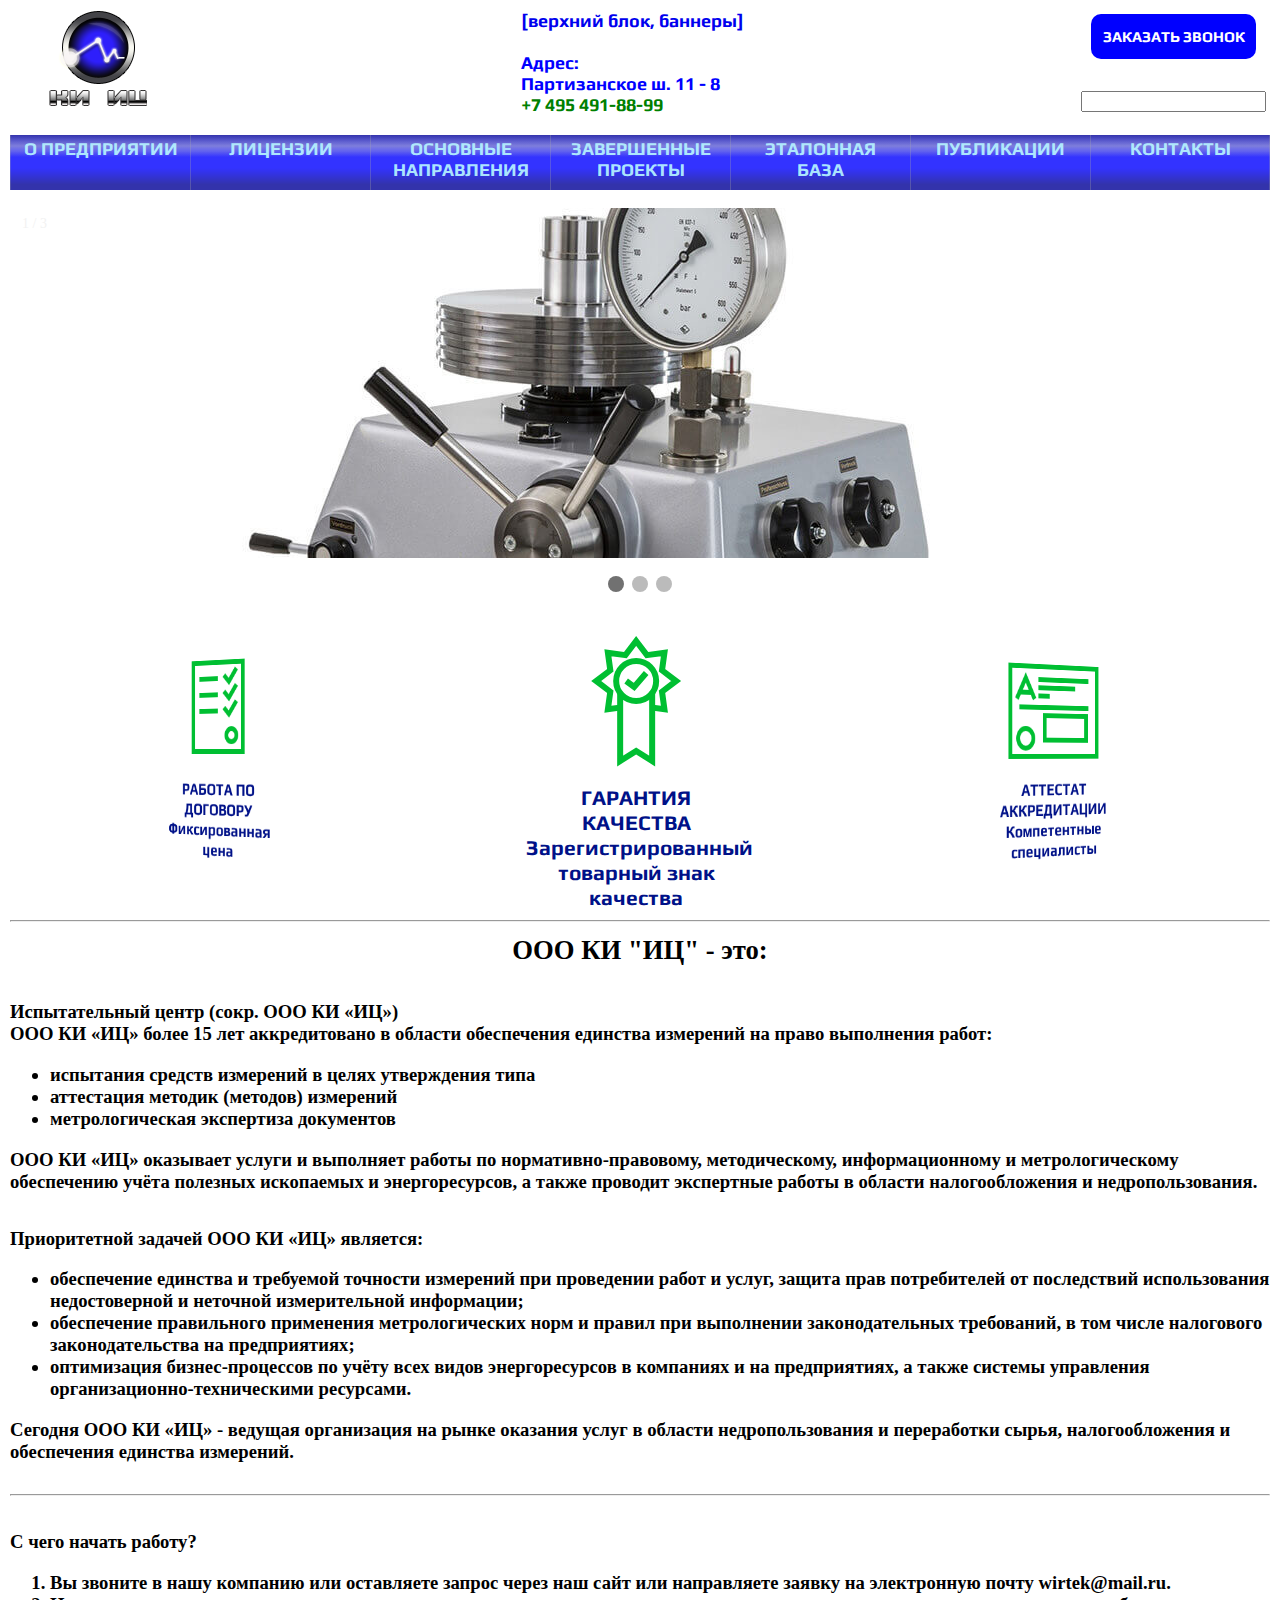
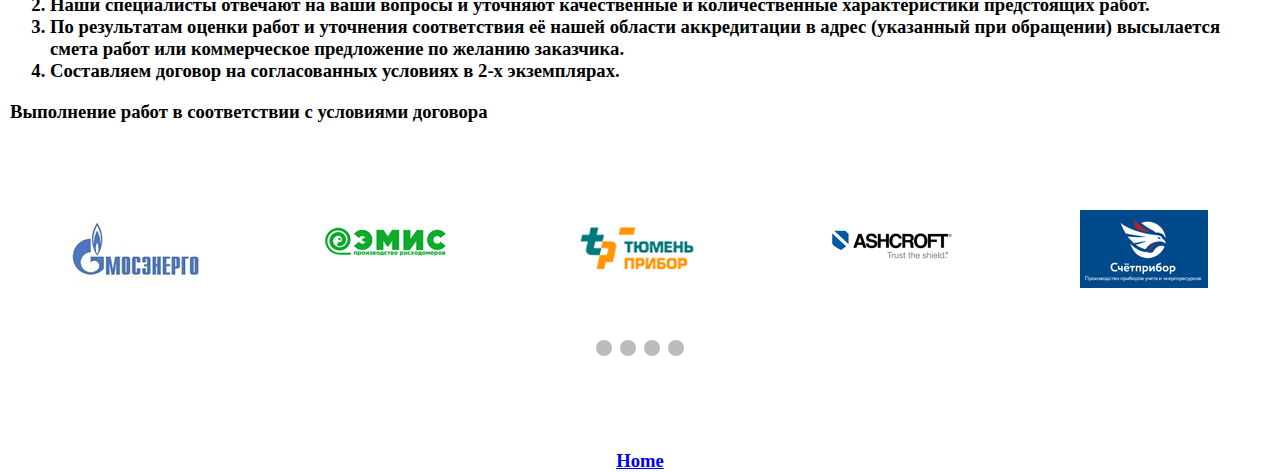
<file: index.html>
<!DOCTYPE html>
<html lang="ru">

<head>
	<meta http-equiv="Content-Type" content="text/html; charset=UTF-8">
	<meta name="viewport" content="width=device-width, initial-scale=1.0">
	<meta name="description" content="">
																																			
     <title>ИЦ</title>
	 <script src="script+.js"></script>	
	 <link rel="stylesheet" type="text/css" href="style+.css" >
</head>
	
	 <body onload="mainnavload();">	<!-- --> 
	
	 <div class="" align="center" >
	 <header> <!-- Upper 3 slides -->
			<div>
					 <a href="index-0_files/pyh.png" class="one" >						
						<img src="index-0_files/PNGlogo2.png" align="left" alt="one" style="vertical-align:middle" >												 						 
					 </a>
					 
					 <a class="mainte" href="index-0_files/pyh.png" class="two" >
						<!-- <img src="index-0_files/logo2-2.png" align="left" alt="two"> -->
						[верхний блок, баннеры]
<br>
					
					 <span>
					 <div align="left" style="color:blue">
					 <br>
					 Адрес:
					 <br>
					 Партизанское ш. 11 - 8 
					 </div>
					 <div align="left" class="tested">
					 +7 495 491-88-99
					 </div>
					 </span>
					 </a>					 
					 					 
					 <a href="index-0_files/pyh.png" class="three" >
					 <button class="but1" type="submit" class="button" style="background-color:blue;"  >ЗАКАЗАТЬ ЗВОНОК</button>
					
					<br><br>
					<input name="guruweba_example_password" type="password" />

					</a> 
					 
			</div>
	 </header>
	 </div>
	
	<div align="center" >
	<nav>	 			
     <ul  class="topmenu mainnav" >
		
		<li class="sqleft" style="display:none" ></li>  <!--  "1"  -->
				
		<li class="sub-m1" style="display:none" >
		<a  href="???">О предприятии</a>
		
				<ul class="submenu" >
					<li><a href="index-0_files/Политика качества.html">Политика качества</a></li>
					<li><a href="">Система менеджмента качества</a></li>
					<li><a href="">География деятельности</a></li>
					<li><a href="">Завершенные проекты</a></li>
					<li><a href="">Контакты</a></li>
				</ul>
		</li>
				
		<li class="sub-m2" style="display:none"><a href="">лицензии</a>
			
		</li>
						
		<li class="sub-m3" style="display:none">
		<a href="submenu-link">Основные направления</a>
				<ul class="submenu">
					<li><a href=""class="">Утверждение типа средств измерений</a></li>
					<li><a href=""class="">Метрологическая экспертиза</a></li>
					<li><a href=""class="">Разработка НТД</a></li>
					<li><a href=""class="">Научные и прикладные исследования</a></li>
					<li><a href=""class="">Метрология и налогообложение</a></li>
					<li><a href=""class="">Учет энергоресурсов</a></li>
					<li><a href=""class="">Различные испытания средств измерений</a></li>
					<li><a href=""class="">Совершенствование бизнес-процессов</a></li>
				</ul>
		</li>
				
		<li class="sub-m4" style="display:none"> <a href="" >ЗАВЕРШЕННЫЕ ПРОЕКТЫ</a> </li>
		<li class="c5" style="display:none"><a href="">ЭТАЛОННАЯ<br>БАЗА</a> </li>
		<li class="c6" style="display:none"><a href="">ПУБЛИКАЦИИ</a> </li>
		<li class="c7" style="display:none"><a href="">КОНТАКТЫ</a> </li>
					
		<li class="mm" style="display:none"> 					
		<a href="submenu-link"> 
		<div class="3line" style="transform: scale(2.0); margin: 11%;"> &#9776 </div> </a>				
				<ul class="submenuAdd">	
					<li><a href="" class="Added5">о предприятии</a></li>
					<li><a href="" class="Added6">лицензии</a></li>
					<li><a href="" class="Added6">основные направления</a></li>
					<li><a href="" class="Added6">завершенные проекты</a></li>
					<li><a href="" class="Added5">эталонная база</a></li> <!-- #7-->
					<li><a href="" class="Added6">публикации</a></li>	<!-- #6, 7 -->	
					<li><a href="index-0_files/squ2.png" class="Added7">контакты</a></li>	<!-- #5, 6, 7 -->	
				</ul>						
		</li>		
				
		<li class="sqright" style="display:none" ></li>  <!--  "2"  -->		
					
				     	
	 </ul> 
	 <!--  **second**  -->	 
	 <ul class="topmenu topmenext" >
			
			<li class="sqleftd" style="display:none" ></li> 		
			<li class="sub-md1" style="display:none"></li>
			<li class="sub-md2" style="display:none"></li>
			<li class="sub-md3" style="display:none"></li>
			<li class="sub-md4" style="display:none"></li>
			<li class="c5d" style="display:none"></li>
			<li class="c6d" style="display:none"></li>
			<li class="c7d" style="display:none"></li>								
			<li class="mmd" style="display:none"></li>			
			<li class="sqrightd" style="display:none" ></li> 
			<!-- -->
	 </ul>
		
	</nav>
	</div>			
			<br>
	<article class="artshow" >		<!-- SLIDEshow container rotating -->
	
	 <div class="slideshow-container">

	 <!-- Full-width images with number and caption text -->
		 <div class="mySlides fade">
			<div class="numbertext">1 / 3</div>
			<img src="index-0_files/man.jpg" alt="slide1" >
			<div class="text">     </div>
		 </div>

		 <div class="mySlides fade">
			<div class="numbertext">2 / 3</div>
			<img src="index-0_files/gs.jpg" alt="slide2" >
			<div class="text">   </div>
		 </div>

		 <div class="mySlides fade">
			<div class="numbertext">3 / 3</div>
			<img src="index-0_files/el.jpg" alt="slide3" >
			<div class="text">   </div>
		 </div>
	 <!-- Next and previous buttons -->
		    <a class="prev" onclick="plusSlides(-1)">&#10094;</a>
		    <a class="next" onclick="plusSlides(1)">&#10095;</a>
	 </div>
	 <br> 	 
	 <!-- The dots/circles -->
	 	 <div style="text-align:center;  " >
		  <span class="dot" onclick="currentSlide(1)"></span>
		  <span class="dot" onclick="currentSlide(2)"></span>
		  <span class="dot" onclick="currentSlide(3)"></span>
		 </div>  <!-- 000 -->				
				
	</article>	
	<!-- 4 icons --> 
	
	<div class="forerun" align="center"> 
			<!--  -->
			<div  class="revicon i1 moveicon1" align="center" >				
			<svg>				
			<rect class="svg-polyg" x="35" y="5" width="40" height="55" />
			<line class="svg-lines" x1="40" y1="15" x2="55" y2="15" />
			<line class="svg-lines" x1="40" y1="25" x2="55" y2="25" />
			<line class="svg-lines" x1="40" y1="35" x2="55" y2="35" />
				
			<polyline class="svg-lines" points="60,13 64,17 70,9"  />
			<polyline class="svg-lines" points="60,23 64,27 70,19"  />
			<polyline class="svg-lines" points="60,33 64,37 70,29"  />
			
			<circle class="svg-lines" cx="66" cy="50" r="4" />	
           			
			<p class="svg-t">РАБОТА ПО ДОГОВОРУ<br>Фиксированная<br>цена</p>									
			</svg>			 
		    </div>
			
		     <div  class="revicon i2 moveicon2" align="center" >			 
			 <svg >			
			 <polygon class="svg-polyg"  points="55,5 60.36,12.07 69.14,10.86 67.93,19.64 75,25 67.93,30.36 69.14,39.14 60.36,37.93 55,45 
			 49.64,37.93 40.86,39.14 42.07,30.36 35,25 42.07,19.64 40.86,10.86 49.64,12.07 "  /> 			
			 <polyline class="svg-lines" points="47,30 47,65 55,60 63,65 63,30" />			
				
			 <circle class="svg-lines" cx="55" cy="25" r="10" fill="white"/>
		     <polyline class="svg-lines" points="50,25 54,28 60,21" />			
			 <p class="svg-t">ГАРАНТИЯ КАЧЕСТВА<br>Зарегистрированный товарный знак<br>качества</p>									
			 </svg>			
		     </div>
		 
		     <div  class="revicon i3 moveicon3" align="center" >
			 <svg>				
			 <rect class="svg-lines" x="20" y="8" width="70" height="55" />			
				<polyline class="svg-lines" points="25,28 32,15 39,28"  />
				<line class="svg-lines" x1="27" y1="24" x2="38" y2="24" />
				<line class="svg-lines" x1="27" y1="33" x2="83" y2="33" />
			
			 <line class="svg-lines" x1="42" y1="16" x2="83" y2="16" />
			 <line class="svg-lines" x1="42" y1="21" x2="72" y2="21" />
			 <line class="svg-lines" x1="42" y1="26" x2="51" y2="26" />			
								
		  	 <rect class="svg-lines" x="47" y="38" width="34" height="15" />				
			 <circle class="svg-lines" cx="32" cy="52" r="6" />	           			
			 <p class="svg-t">АТТЕСТАТ АККРЕДИТАЦИИ<br>Компетентные специалисты</p>									
			 </svg>			 			
		     </div> <!-- class="revicon i4 moveicon4" -->
			 
			 <div  class="revicon i4 moveicon4" align="center" >
			 <svg >			
			 <polygon class="svg-polyg"  points="55,5 60.36,12.07 69.14,10.86 67.93,19.64 75,25 67.93,30.36 69.14,39.14 60.36,37.93 55,45 
			 49.64,37.93 40.86,39.14 42.07,30.36 35,25 42.07,19.64 40.86,10.86 49.64,12.07 "  /> 			
			 <polyline class="svg-lines" points="47,30 47,65 55,60 63,65 63,30" />			
			 <circle class="svg-lines" cx="55" cy="25" r="10" fill="white"/>
		     <polyline class="svg-lines" points="50,25 54,28 60,21" />
			 <p class="svg-t">ГАРАНТИЯ КАЧЕСТВА<br>Зарегистрированный товарный знак<br>качества</p>									
			 </svg>							
		     </div>
			 
			 <div  class="revicon i5 moveicon5" align="center" >
			 <svg>			
			 <!-- <rect class="svg-lines" x="35" y="5" width="40" height="55" />  -->	
		   	 <polyline class="svg-lines" points=" 35,60 35,12 42,5 75,5 75,60"/>
			 <polyline class="svg-lines" points=" 35,12 42,12 42,5 "/>
			 <!-- <path class="svg-lines" d="M35 60 C 35 60, 55 53, 75 60" fill="transparent"/>  -->
			 <polyline class="svg-lines" points=" 45,50 45,15 58,15"/>
			
			 <path class="svg-lines" d="M58 15 C 58 15, 74 22, 58 32" fill="transparent"/>  
			 <polyline class="svg-lines" points="58,32 45,32 "/>
			 <polyline class="svg-lines" points="40,39 54,39 "/>			
			
			 <path class="svg-lines" d="M35 60 C 35 60, 41 53, 48 60" />
			 <path class="svg-lines" d="M48 60 C 48 60, 54 67, 61 60" />
			 <path class="svg-lines" d="M61 60 C 61 60, 67 53, 74 60" />
			 <p class="svg-t">ДОСТУПНЫЕ ЦЕНЫ<br>Наименьшие среди конкурентов</p>								
			 </svg>
		     </div>		 
			 
		</div>
		<!-- end of  4 rotating icons -->
	
		
		<br>						
				<!-- Forerun container end -->			    
        <div align="center">
		<article>
			<br><br>
			
			<div  class="hmaintext" align="center" style="font-weight:bold;">			
				<hr>
				ООО КИ "ИЦ" - это:            					
			</div>			

		<div  class="hmaintext" align="left" style="font-weight:none; font-size: 14pt;">			
					Испытательный центр (сокр. ООО КИ «ИЦ»)
			<br>
		ООО КИ «ИЦ» более 15 лет аккредитовано в области обеспечения единства измерений на право выполнения работ:
		<ul>
			<li>испытания средств измерений в целях утверждения типа</li>
			<li>аттестация методик (методов) измерений</li>
			<li>метрологическая экспертиза документов</li>
		</ul>
		ООО КИ «ИЦ» оказывает услуги и выполняет работы по нормативно-правовому, методическому, информационному и метрологическому обеспечению учёта полезных ископаемых и энергоресурсов, а также проводит экспертные работы в области налогообложения и недропользования.				
		</div>
		</article>		
		
		
			<article class="hmaintext" align="left" style="list-style-type: square; font-weight:none; font-size: 14pt; list-style-type: square;">
			
			<div>
			Приоритетной задачей ООО КИ «ИЦ» является:
			<ul>
				<li>обеспечение единства и требуемой точности измерений при проведении работ и услуг, защита прав потребителей от последствий использования недостоверной и неточной измерительной информации;</li>
				<li>обеспечение правильного применения метрологических норм и правил при выполнении законодательных требований, в том числе налогового законодательства на предприятиях;</li>
				<li>оптимизация бизнес-процессов по учёту всех видов энергоресурсов в компаниях и на предприятиях, а также системы управления организационно-техническими ресурсами.</li>
			</ul>
Сегодня ООО КИ «ИЦ» - ведущая организация на рынке оказания услуг в области недропользования и переработки сырья, налогообложения и обеспечения единства измерений.

</div>
<br>
<hr>

<div class="hmaintext" style="font-weight:none; font-size: 14pt;">
С чего начать работу?
		<ol>
			<li>Вы звоните в нашу компанию или оставляете запрос через наш сайт или направляете заявку на электронную почту wirtek@mail.ru.
			<li>Наши специалисты отвечают на ваши вопросы и уточняют качественные и количественные характеристики предстоящих работ.
			<li>По результатам оценки работ и уточнения соответствия её нашей области аккредитации в адрес (указанный при обращении) высылается смета работ или коммерческое предложение по желанию заказчика.
			<li>Составляем договор на согласованных условиях в 2-х экземплярах.
			
		</ol>
		Выполнение работ в соответствии с условиями договора
		<br>
		</div>

		</article> 
		<br><br>
		<article class="artshow" align="center" > 
			<br><br>
		 <div class="clients-container" align="center">
		 <!--  5 elements BEGIN -->
			 <div class="clogo" align="center" >			
			 <img src="index-0_files/smlogo1.png" alt="slide1" >			
			 </div>
			 <div class="clogo" align="center" >			
			 <img src="index-0_files/smlogo2.png" alt="slide1" >			
			 </div>
			 <div class="clogo" align="center" >			
			 <img src="index-0_files/smlogo3.png" alt="slide1" >			
			 </div>
			 <div class="clogo" align="center" >			
			 <img src="index-0_files/smlogo4.png" alt="slide1" >			
		     </div>
			 <div class="clogo" align="center" >			
			 <img src="index-0_files/smlogo5.png" alt="slide1" >			
			 </div>
		 <!--  5 elements END -->
				<div class="clogo" align="center" >			
				<img src="index-0_files/smlogo6.png" alt="slide1" >			
				</div>		
				<div class="clogo" align="center" >			
				<img src="index-0_files/smlogo7.png" alt="slide1" >			
				</div>
				<div class="clogo" align="center" >			
				<img src="index-0_files/smlogo8.png" alt="slide1" >			
				</div>
				
			<div class="clogo0" align="center" >			
			<img src="index-0_files/0.png" alt="" >			
			</div>
		   <!--  -->
		 </div>		 
		 <!-- The dots/circles -->
	 	 <div style="text-align:center;  " >
		  <span class="dot" onclick="currentSlide(1)"></span>
		  <span class="dot" onclick="">  </span>
		  <span class="dot" onclick="currentSlide(3)"></span>
		  <span class="dot" onclick="currentSlide(4)"></span>
		 </div>  				
				
        </article>	
				
		<a class="hmaintext" align="center" style="font-weight:none; font-size: 14pt;" href="../index.html"> Home </a>		
		</div>		
						
		<script>						
			NLs=8;
			clifive(NLs);		
		</script>											
	</body>

</html>
</file>
<file: style+.css>
*{ box-sizing: border-box; }   /*margin - is not calculated*/
head {
	position: absolute;	
	
}
html {
  min-width: 780px;
}

body {
  margin: 0;
  border: 0; 
  padding: 0; 
  position: relative; 
  top: 0px;
  min-width: 790px; /* 142*4 changing 142 to 180 *4+60*/
  max-width: 4000px; 

 /*overflow-y:hidden;  */ /* убрать полосу подкрутки */ 
}
 /* Repeat for Reinforcement / F5 - problem*/
.topmenu {    
  /*vertical-align: top 50%; *//*opacity: 0.85;*/  
   top: 0px;
   display: inline-block; 	 
   vertical-align: middle;
   min-width: 790px;    
}


header {
	margin: 0;
	border: 0;
	padding: 0; 
	position: relative; 		
	/*background: rgba(0, 200, 200, 1);*/
	height: 135px; /*from 115 to 135*/ 
	max-width: 1260px;	
    }

.but1
{
	margin: 14px;
	/*border: 5px;*/
	/*padding: 25px;*/
	/*background: linear-gradient(to top, rgba(0,0,150,0.8) 10%, rgba(0,0,204,0.8) 25% , rgba(0,0,255,0.8) 40%, rgba(0,0,255,0.8) 60%, rgba(0,0,255,0.8) 75%, rgba(0,0,150,0.8));
			*/
		 height: 45px;
		 width: 165px;
	     background:	rgba(30,144,255,1);
		 border-radius: 10px;
		 border: none;
		 color: white;
		 font-family: Play-Bold;
		 font-size: 15px; /* 18--> 30 */
		 font-weight: bold;  	
		
}
.but1:hover {
	background:	rgba(0,180,255,1);
}

.mainte {
	 display: inline-block;
	 margin-top: 10px;
	 font-family: Play-Bold;
	 font-size: 18px;
	 font-weight: bold;  	
	 text-decoration: none;
}

nav a {	 
  text-decoration: none;
  outline: none;
  display: block; /*it needs to be separated from upper logo-line*/
  /*transition: 2.5s ease-in-out;*/ /* постепенное изменение цвета надписи пункта меню */
}
/*.logo {
  color: #D5B45B;
  font-family: 'Playfair Display', serif;
  font-size: 2.5em;
  padding: 20px 0;
}*/
nav {
	 top: 0px;
	 margin: 0;/*margin: 0 auto исправлю на 0 */
	 border: 0;/* */
	 padding: 0; /* */
	 position: relative;    	
	 display: table;
	 max-height: 55px;	 
	  max-width: 1260px; 
}
.navpic {
	position: relative;
	margin: 0;
	border: 0;/**/
	padding: 0; /* */	
}
	
nav ul {
  list-style: none; /* !!!!!!!!!!!!!!!!!!!!!!!!!!!!*/
  /*list-style: square;  !!!!!!!!!!!!!!!!!!!!!!!!!!!!*/
  /*list-style-image: url(index-0_files/mark.png);
  it works but minmenu :)))*/
  margin: 0;
  padding: 0;
  border: 0;    
}



.one {
border-color: red;
color: blue;
display: inline;
}
.two {
border-color: red;
color: blue;
display: inline;
}
.three {
border-color: red;
color: blue;
display: inline;
float: right;
}

/*.topmenu:after {
  content: "";
  display: table;
  clear: both;
}*/
.topmenu {    
  /*vertical-align: top 50%; *//*opacity: 0.85;*/  
   top: 0px;
   display: inline-block; 	 
   vertical-align: middle;
   min-width: 790px;
   
   
   
}
.topmenext {    
	/* top: -59px; */ 
	display: inline-block; 
	
}
.topmenu > li {
  width: 180px; /* 14.286% было */ /* лефт, ширину и позишн - оставить*/
  height: 55px;
  float: left; /* it was left */
  position: relative; /* need to be absolute but is obstructed this way */   
}
.topmenu > li > a { /* дочерний селектор ">" */
	padding-top: 3px;  
  text-transform: uppercase;
  font-family: Play-Bold;
  font-size: 18px; /* 18--> 30 */
  font-weight: bold;  /*text-shadow: 0 0 2px rgba(0,0,0,0.5);/**/   
  color: rgba(180,240,255,0.95); /**/
    /*text-align: right; /* works */
  vertical-align: bottom;
    /*padding: 10px; inserted*/ /* background: #101010;  inserted /**/ /* черный для семи - бэкграунд убрал*/ 
}
/*nav ul.topmenu li.mm a { list-style: square; }
nav ul li a { list-style: square; }  */
/*.topmenu li.mm a  { /* it works!!! ))) */
/* list-style: square; /* doesnt work  */
 /*font-size: 14px; /* works */ /* 
 } */

.topmenu li a:hover { text-shadow: 0 0 8px white;
color: white; } /*there will be pics*/

/*.submenu-link:after {
  content: "\f107";
  font-family: "FontAwesome";
  color: inherit;
  margin-left: 8px;
}*/

.sub-m, .sub-m1, .sub-m2, .sub-m3, .sub-m4, .c5, .c6, .c7 { /* прозрачно кликабельно */
		position: relative;/**/
  		z-index: 3; /* */		
		background: linear-gradient(to top, transparent 60%,rgba(200,200,200,0.001) 60%, rgba(200,200,200,0.3) 70%, rgba(200,200,200,0.5) 80%, rgba(200,200,200,0));			
		border-left: 1px solid rgba(170,170,170,0.3); /* */	
			
}
.c7 { 
		z-index: 3; /* */		
		border-right: 1px solid rgba(170,170,170,0.3);
	
		}		
.sub-md, .sub-md1,.sub-md2, .sub-md3, .sub-md4, .c5d, .c6d, .c7d {	
		top: -55px; /**/
		/*top: inherit; */		
		position: relative;				
		z-index: 1;
		background: linear-gradient(to top, rgba(0,0,150,0.8) 10%, rgba(0,0,204,0.8) 25% , rgba(0,0,255,0.8) 40%, rgba(0,0,255,0.8) 60%, rgba(0,0,255,0.8) 75%, rgba(0,0,150,0.8));

}
 .topmenu .mm { /* прозрачно кликабельно */
	 position: relative;
	 width: 60px;
	 background: linear-gradient(to top, transparent 60%,rgba(200,200,200,0.001) 60%, rgba(200,200,200,0.3) 70%, rgba(200,200,200,0.5) 80%, rgba(200,200,200,0));
     z-index: 3;	 
	 border-left: 1px solid rgba(170,170,170,0.3); /**/
	 border-right: 1px solid rgba(170,170,170,0.3); /**/

}
 .topmenu .mmd {	
	 top: -55px; /**/ 
	 
	 position: relative;
	 width: 60px;	 
	 background: linear-gradient(to top, rgba(0,0,150,0.8) 10%, rgba(0,0,204,0.8) 25% , rgba(0,0,255,0.8) 40%, rgba(0,0,255,0.8) 60%, rgba(0,0,255,0.8) 75%, rgba(0,0,150,0.8));
     z-index: 1; /**/   
	
}

.artshow {
	 position: relative;
	 top: -55px; /*  -55px   */ 	
 }

.submenu {
  background: #273037;
  position: absolute; /* было абсолют, поменял*/
  left: 0;
  top: 100%;
    width: 360px;
  opacity: 0;
  transform: scaleY(0);/* тут нельзя убирать */
  transform-origin: 0 0;
  transition: .5s ease-in-out;
} 
/* squared particles - on the left and right */
.sqleft {	
	 position: relative;
	 
	 background: linear-gradient(to top, transparent 60%,rgba(200,200,200,0.001) 60%, rgba(200,200,200,0.3) 70%, rgba(200,200,200,0.5) 80%, rgba(200,200,200,0));	 
	 z-index: 3; /* */	       
     /*background-color: red;	*/ 
}
.sqleftd {	
	 top: -55px; /*	 */	 
	 position: relative;
	 background: linear-gradient(to top, rgba(0,0,150,0.8) 10%, rgba(0,0,204,0.8) 25% , rgba(0,0,255,0.8) 40%, rgba(0,0,255,0.8) 60%, rgba(0,0,255,0.8) 75%, rgba(0,0,150,0.8));
     z-index: 1; /* */     
}
.sqright {	
	 position: relative;
	 background: linear-gradient(to top, transparent 60%,rgba(200,200,200,0.001) 60%, rgba(200,200,200,0.3) 70%, rgba(200,200,200,0.5) 80%, rgba(200,200,200,0));	 
	 z-index: 3; /* */	       
     /*background-color: red;	*/ 
}
.sqrightd {	
	 top: -55px; /*	 */	 	 
	 position: relative;
	 background: linear-gradient(to top, rgba(0,0,150,0.8) 10%, rgba(0,0,204,0.8) 25% , rgba(0,0,255,0.8) 40%, rgba(0,0,255,0.8) 60%, rgba(0,0,255,0.8) 75%, rgba(0,0,150,0.8));
     z-index: 1; /* */     
}
.submenuAdd {
  background: #273037;/*  */
  position: absolute;
  left: -301px; /* похоже линии вертикальные между 180 имеют значение*/
  top: 100%;
  /*z-index: 3;*/
  width: 360px;
  opacity: 0;
  transform: scaleY(0);/* тут нельзя убирать */
  transform-origin: 0 0;
  transition: .5s ease-in-out;
}

.submenu a {
  /*color: */
  /*text-align: center;*/
  padding: 12px 15px;
  font-size: 18px;
  color: rgba(180,240,255,0.95);
  text-align: left; /* it works*/
  border-bottom: 1px solid rgba(255,255,255,.1);  
}
.submenuAdd a { 
  padding: 12px 15px;
  font-size: 18px;
  color: rgba(180,240,255,0.95);
  text-align: left; /* it works*/
  border-bottom: 1px solid rgba(255,255,255,.1);  
}

/*.submenu li:last-child a { border-bottom: none; }*/
.topmenu > li:hover .submenu {
  opacity: 1;
  transform: scaleY(1);/*тут вообще ничо не выскочит елси убрать*/
}

.topmenu > li:hover .submenuAdd {
  opacity: 1;
  transform: scaleY(1);/*тут вообще ничо не выскочит елси убрать*/
}

/* слайдшоу */

@keyframes move {
   0% { transform: translateX(0); }
   100% { transform: translateX(100%); }
} 	
  
 /*  slideshow from https://html5css.ru/howto/howto_js_slideshow.php*/
 
 /* Slideshow container */
.slideshow-container {
  max-width: 1260px; /*must have there (artshow----slideshow-container-----myslides)*/ 
  height: 350px;/*must have! 07-09-2020 (for dots)*/
  position: relative;
  margin: auto;
  overflow: hidden;/**/   
}
.clients-container {
  max-width: 1260px; /*must have there (artshow----slideshow-container-----myslides)*/ 
  height: 200px;/**/
  position: relative;
  margin: auto;
  overflow: hidden;/**/   
}
/* Hide the images by default */
.mySlides {
	 position: relative;
     display: none;
	  /* 1260   */	
}
.clogo {	
transition: transform 3000ms ease-in-out 1s; /**/
transform: translate(0px, 0px);
	 position: absolute; 
     /* display: none;   */	 
	 top: 70px;
	 float: left;
	 text-align: center;
	 alignContent: center;
	 /*background-color: grey; */
	 opacity: 1.00;	 
}

.logshift { 
transition: transform 100ms ease-in-out 1s;/**/
transform: translate(100px, 0px);
}
.logshift2 { 
transition: transform 3000ms ease-in-out 1s;
transform: translate(300px, 0px);
}

/* Next & previous buttons */
.prev, .next {
  cursor: pointer;
  /* cursor: crosshair;*/
  position: absolute;
  top: 50%;
  width: auto;
  /* margin-top: -190px;*/
  padding: 16px;
  color: white;
  font-weight: bold;
  font-size: 18px;
  transition: 0.6s ease;
  border-radius: 0 3px 3px 0;
}

/* Position the "next button" to the right */
.next {
  right: 0;
  border-radius: 3px 0 0 3px;
}

/* On hover, add a black background color with a little bit see-through */
.prev:hover, .next:hover {
  background-color: rgba(0,0,0,0.8);
}

/* Caption text */
.text {
  color: #f2f2f2;
  font-size: 16px;
  padding: 8px 12px;
  position: absolute;
  bottom: 8px;
  width: 100%;
  text-align: center;
}

/* Number text (1/3 etc) */
.numbertext {
  color: #f2f2f2;
  font-size: 14px;
  padding: 8px 12px;
  position: absolute;
  top: 0;
}

/* The dots/bullets/indicators */
.dot {
	position: relative;
  cursor: pointer;
  height: 16px;
  width: 16px;
  margin: 0 2px;
  background-color: #bbb;
  border-radius: 50%;
  display: inline-block;
  transition: background-color 0.6s ease;
}

.active, .dot:hover {
  background-color: #717171;
}

/* Fading animation */
.fade {
  -webkit-animation-name: fade;
  -webkit-animation-duration: 1.5s;
  animation-name: fade;
  animation-duration: 1.5s;
}

@-webkit-keyframes fade {
  from {opacity: .4}
  to {opacity: 1}
}

@keyframes fade {
  from {opacity: .4}
  to {opacity: 1}
}
  /* afterlife */
  
  /*
  <style>
@font-face {
font-family: 'Play-Bold';
src: url('/fonts/p/Play-Bold.ttf');
}
.text_effect {
font-family: 'Play-Bold';
color: rgb(255, 145, 145);
font-size: 36px;
background-color: rgb(255, 255, 255);
text-shadow: rgb(3, 3, 3) 0px 0px 0px;
}
</style>
  how to insert FONT*/
 
@font-face {
font-family: Play-Bold;
src: url(fonts/Play-Bold.ttf);
}
.mainnav
{
font-family: Play-Bold;
}

 /* */ 

     .svg-polyg 	{	    /*  *//* exactly 55 px make this white space between <article> and svg1   */
			     transform:  scale(2);						
			     fill: white; 
				 stroke: #00BF32;
				 stroke-width: 3px;
				 position: relative;				
	}	
	
	 .svg-lines 	{
			    transform: scale(2);	
				 fill: white; 
				 stroke: #00BF32;
				 stroke-width: 3px;
				 position: relative;				
	}	
	 .svg-t {				
				 position: relative;/**/
				 font-family: Play-Bold; 		
				 font-size: 21px;
				 font-weight: bold;
			     color: #001188; /* синюшный шрифт*/
				 text-align: center;
				 width: 220px;	/* 1260- ?  */
				 				
				 margin:0;				
				 padding:0;					
				 /*border-width: 1px;*/				
	}
	
	
	
	
	
	.basic {font-family: Verdana;
			max-width:1620px;
	}
	 
	  .forerun { /* Временно! ОТКЛ ючаю вращающиеся преимущества*/
		 left: 0px;
		 position: relative;
		 margin:0;				
		 padding:0;
		 border:0;
	 		left: 50%;	
		 height: 180px; /* repeat of roticon lower */
		 /*width: 220px;	*/	 
		 /*display:none; /* Временно! ОТКЛ ючаю вращающиеся преимущества*/
		 transform: scale(0.85);
		 transform: translateX(-.3%);
	 }
	 .revicon
	 {	 position: absolute;
		 left:-110px; /*	*/
	     top: -20px; /**/	 		 
		 /* need to lift up the line of icons */		
		 /*  float: left; /* copy of ".topmenu > li" */		 
		 height: 245px; /* почему то не 90+135 а 245,,, */
		 width: 220px;	
         /* background-color: RGB(0 220 200);*/
		 vertical-align: top;
		 
	 }
	 
	  .i1 {	 
			transform-origin: 50% 50%;			
			transform: perspective(800px) rotateY(-20deg) translateX(-250%);		
		}	 
	  .i2
	 {	 }	 	 
	  .i3 {	 			
			transform-origin: 50% 50%;
			transform: perspective(800px)   rotateY(20deg) translateX(250%); 				
		}	 
	  .i4 {		 
		 transform: perspective(800px) rotateY(40deg) translateX(760%) ;
		 transform-origin: 50% 50%;	 
		 opacity:0;
	 }
	  .i5 {		 
		 transform: perspective(800px) rotateY(-40deg) translateX(-760%) ;
		 transform-origin: 50% 50%;	 
		 opacity:0;
	 }	
	
	
/* --- BEGIN --- Rotating Icons  */
/*******/
.moveicon1 { /*  */
 -webkit-animation-name: moveicon1 12s infinite; 
 animation: moveicon1 12s infinite; 
  -webkit-animation-timing-function:  ease-in-out;
   animation-timing-function:  ease-in-out;
     
}
.moveicon2 { /*  */
  -webkit-animation-name: moveicon2 12s infinite; 
  animation: moveicon2 12s infinite; 
  -webkit-animation-timing-function:  ease-in-out;
  animation-timing-function:  ease-in-out;  
}
.moveicon3 { /*  */
 -webkit-animation-name: moveicon3 12s infinite; 
  animation: moveicon3 12s infinite; 
  -webkit-animation-timing-function:  ease-in-out;
  animation-timing-function:  ease-in-out;  
}
.moveicon4 { /*  */
  -webkit-animation-name: moveicon4 12s infinite; 
  animation: moveicon4 12s infinite; 
  -webkit-animation-timing-function:  ease-in-out;
  animation-timing-function:  ease-in-out;  
}
.moveicon5 { /*  */
  -webkit-animation-name: moveicon5 12s infinite; 
  animation: moveicon5 12s infinite; 
  -webkit-animation-timing-function:  ease-in-out;
  animation-timing-function:  ease-in-out;  
}  
  /*
  @keyframes moveicon1
*/

  @-webkit-keyframes moveicon1 {    	
    0% { 
            		 		 
		 transform: perspective(800px) rotateY(-20deg) translateX(-250%);
		 transform-origin: 50% 50%;
		 opacity: 1;  			 			 
		}	
    20% {
         transform: perspective(800px) rotateY(0deg) translateX(0%);
		 transform-origin: 50% 50%;
		 opacity: 1;
		}	
    40% {
		 transform: perspective(800px)  rotateY(20deg) translateX(250%);
		 transform-origin: 50% 50%;
		 opacity: 1;
		}	
	60% {
	     transform: perspective(800px)  rotateY(40deg) translateX(760%);
		 transform-origin: 50% 50%;
		 opacity: 0.0;
		}		
	80% {
	     transform: perspective(800px) rotateY(-40deg) translateX(-760%) ;
		 transform-origin: 50% 50%;
		 opacity: 0.0;
		}				
	100% { /*    */
         transform: perspective(800px) rotateY(-20deg) translateX(-250%) ;
		 transform-origin: 50% 50%;
		 opacity: 1;
		}		
	}
  @-webkit-keyframes moveicon2 {    
    0% {
         transform: perspective(800px) translateX(0%) rotateY(0deg);
		 transform-origin: 50% 50%;
		 opacity: 1;
    }	
    20% {		
		 transform: perspective(800px)  rotateY(20deg) translateX(250%);
			 transform-origin: 50% 50%;
			 opacity: 1;			 
    }	
	40% {
	    	transform: perspective(800px)  rotateY(40deg) translateX(760%);
		 transform-origin: 50% 50%;
		 opacity: 0.0;
    }	
	60% {
	    	transform: perspective(800px)  rotateY(-40deg) translateX(-760%);
		 transform-origin: 50% 50%;
		 opacity: 0.0;
    }		
	80% { /*    */
			transform: perspective(800px)  rotateY(-20deg) translateX(-250%);
		 transform-origin: 50% 50%;
		 opacity: 1;             
    }		
	100% { /*    */
         transform: perspective(800px)  rotateY(0deg) translateX(0%);
			 transform-origin: 50% 50%;
			 opacity: 1;
		}			
	}
  @-webkit-keyframes moveicon3 {  	
    0% {		
		 transform: perspective(800px) rotateY(20deg) translateX(250%);
		transform-origin: 50% 50%;
		 opacity: 1;			 
		}	
	20% {
	     transform: perspective(800px) rotateY(40deg) translateX(760%);
		 transform-origin: 50% 50%;
		 opacity: 0.0;
		}	
	40% {
	     transform: perspective(800px) rotateY(-40deg) translateX(-760%);
		 transform-origin: 50% 50%;
		 opacity: 0.0;
		}		
	60% { /*    */
		 transform: perspective(800px) rotateY(-20deg) translateX(-250%);
		 transform-origin: 50% 50%;
		 opacity: 1;             
		}		
	80% { /*    */
         transform: perspective(800px) rotateY(0deg) translateX(0%);
		 transform-origin: 50% 50%;
		 opacity: 1;
		}
	100% {
         transform: perspective(800px) rotateY(20deg) translateX(250%);
		 transform-origin: 50% 50%;
		 opacity: 1;
		}		
	}  
@-webkit-keyframes moveicon4 { 	
	0% {
	     transform: perspective(800px) rotateY(40deg) translateX(760%);
		 transform-origin: 50% 50%;
		 opacity: 0.0;
		}	
	20% {
	     transform: perspective(800px) rotateY(-40deg) translateX(-760%);
		 transform-origin: 50% 50%;
		 opacity: 0.0;
		}		
	40% { /*    */
		 transform: perspective(800px) rotateY(-20deg) translateX(-250%);
		 transform-origin: 50% 50%;
		 opacity: 1;             
		}		
	60% { /*    */
         transform: perspective(800px) rotateY(0deg) translateX(0%);
		 transform-origin: 50% 50%;
		 opacity: 1;
		}
	80% {
         transform: perspective(800px) rotateY(20deg) translateX(250%);
		 transform-origin: 50% 50%;
		 opacity: 1;
		}
	100% {		
		  transform: perspective(800px) rotateY(40deg) translateX(760%);
		 transform-origin: 50% 50%;
		 opacity: 0.0;			 
		}			
	}
@-webkit-keyframes moveicon5 { 		
	0% {
	     transform: perspective(800px) rotateY(-40deg) translateX(-760%);
		 transform-origin: 50% 50%;
		 opacity: 0.0;
		}		
	20% { /*    */
		 transform: perspective(800px) rotateY(-20deg) translateX(-250%);
		 transform-origin: 50% 50%;
		 opacity: 1;             
		}		
	40% { /*    */
         transform: perspective(800px) rotateY(0deg) translateX(0%);
		 transform-origin: 50% 50%;
		 opacity: 1;
		}
	60% {
         transform: perspective(800px) rotateY(20deg) translateX(250%);
		 transform-origin: 50% 50%;
		 opacity: 1;
		}	

	80% {		
		  transform: perspective(800px) rotateY(40deg) translateX(760%);
		 transform-origin: 50% 50%;
		 opacity: 0.0;			 
		}
	100% {
	     transform: perspective(800px) rotateY(-40deg) translateX(-760%);
		 transform-origin: 50% 50%;
		 opacity: 0.0;
		}			
	}



	
	 
		.micons 
		{  max-width: 1260px; /* */
	      position: relative;
		  display: block;
		}	 
		.maindir 
		{ /*background-color: grey; */
		 display: inline-block;
		  display: none; /* времмено ОТКЛючаю иконки с направлениями */		 
		}		
		
	.maindir:hover {        
	 -webkit-animation-name: maindirscale 1s ; 
	 animation: mdscale 1s ;
	 /*animation-timing-function:  ease-out; */
	 /* background-color: green; */
	 animation-fill-mode: forwards;

	}
		
			@keyframes mdscale {
				from {	transform: scale(1.0);								
				}		
			to {	transform: scale(1.07);						
					} 		
			}				
							
						
		/*	.maindir:after {		
		display: block;				
		} */
		
		
	 .maindir-svg {	  
				 transform: scale(2);		
				 fill: #36BBCE; 
				 stroke: #36BBCE;
				 stroke-width: 3px;
				 position: relative;
				 stroke: linear-gradient(to top, transparent 60%,rgba(200,200,200,0.001) 60%, rgba(200,200,200,0.3) 70%, rgba(200,200,200,0.5) 80%, rgba(200,200,200,0));	 		
	 }	 
	  .signred
	 {fill: #E60042;
	 stroke: #E60042;
	  }
	  .blackadd
	 {
	 stroke: black; /*  grey #605F62*/
	 stroke-width: 1.8px;	
	  }
	 .signtext {	  
				 /*fill: #36BBCE;*/	 
				 font-size: 3.9pt;
				 transform: scale(2);				
				 font-weight: bold;		
                 color: red;/*#36BBCE; */	
				/* background-color: red; */					
				 stroke-width: 5px;				
	 }	
	 .signtext2 {	 	 
				 font-size: 5.4pt;
				 transform: scale(2);				
				 font-weight: bold;		
                 color: black;					 			
				 stroke-width: 5px;					 
	 }	
	 .signtext3 {	 	 
				 font-size: 4.5pt;
				 transform: scale(2);				
				 font-weight: bold;		
                 color: black;					 			
				 stroke-width: 5px;					 
	 }	
	 .signtext4 {
		 font-size: 10px;
		 font-weight: bold;	
		 font-family: Play-Bold; 	 
	     fill: #00BF32;		
		 transform: scale(2);	 
	 }
	 .signtext5 {
		 font-size: 6px;
		 font-weight: bold;	
		 font-family: Play-Bold; 	 
	     fill: #00BF32;		
		 transform: scale(2);	 
		 stroke-width:1px;
	 }
	 .signtext6 {
		 font-size: 10px;
		 font-weight: bold;	
		 font-family: Play-Bold; 	 
	     color: black;		
		 transform: scale(2);	 
	 }
	 .w {	  				 		
				 fill:white; 					
	 }	 
		 
	 .lired {
		 stroke: crimson;
	     stroke-width:0px;
		 fill: #FFE3EF; 
		 background: linear-gradient(to right, rgba(255,2,80,0.5) 0%, rgba(255,2,80,0.1) 100% );
    		 }
	 .blacknar
	 {           transform: scale(2);				  
				 stroke: black;
				 stroke-width: 2px;	
 	 }
	.st-green {
	  stroke-width: 3px;
	  transform: scale(2);
	  /*fill:white;*/
	  stroke: #00BF32; /*light-green*/	
	}	
	.bigtext {stroke-width: 3px;
	 font-family: Play-Bold; 	
	 font-size: 26pt;
	 font-weight: bold;
	 transform: translate(130px, 25px);
	 fill:#00BF32;
	 stroke: #00BF32; 	 
	}
	
	.bigtext2 {stroke-width: 1px;
	 font-family: Play-Bold; 	
	 font-size: 14pt;	  
	 transform: translate(110px, 30px);
	 fill:#00BF32;
	 stroke: #00BF32; 
	}
	
	.hmaintext {
	margin-top: 35px;
	font-family: Verdana;
	font-size: 20pt;
	max-width: 1260px;
	font-weight: bold;
	display:block;
	}
	.maintext {
	font-family: Verdana;
	font-size: 16pt;
	max-width: 1260px;
	}
	
  ol li:before {
	content: counter(num); 
	counter-increment: num;
	display: inline-block;
	position: absolute;
	top: 0px;
	left: -60px;
	/* width: 50px; */   
			background-color: #ef6780;
	/*text-align: center;
	font-size: 40px;
	font-weight: bold; */
}

ul li {
	
}

.tested {color:green}


/********/
/* so... doors animation --- END --- */
/*.R { font: bold italic 20px serif; fill: blue; font-family: Play-Bold; }*/

/*----------------------------------------------------*/
/* Icons for main directions */
</file>
